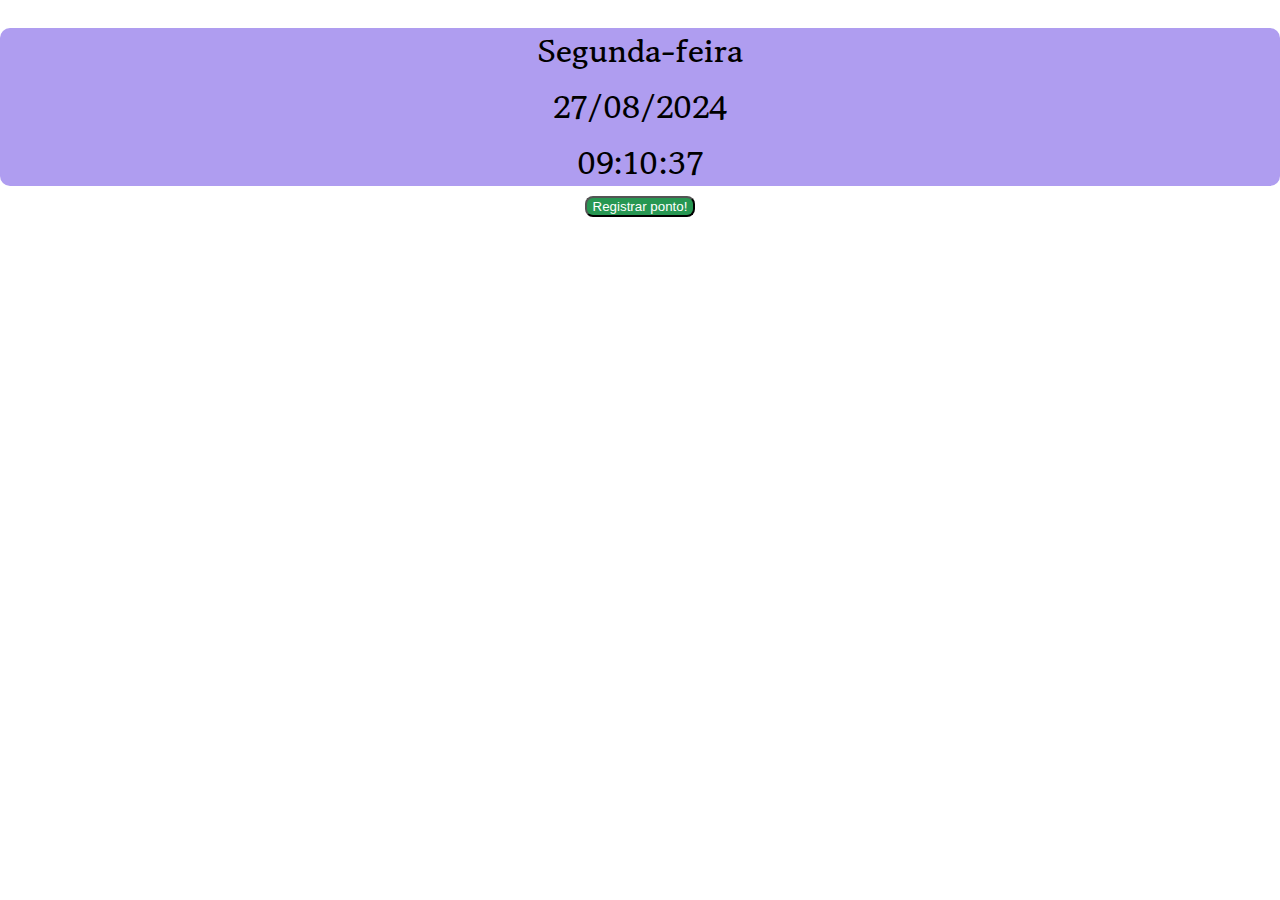
<file: HTML/index.html>
<!DOCTYPE html>
<html lang="pt-br">
<head>
    <meta charset="UTF-8">
    <meta name="viewport" content="width=device-width, initial-scale=1.0">
    <title>Sistema de controle de ponto</title>
    <link rel="stylesheet" href="../CSS/style.css"> <!-- .. signifca volta um ponto na hierarqia e procura oq eu disser -->
    <link rel="preconnect" href="https://fonts.googleapis.com"><!-- LINK FONT -->
<link rel="preconnect" href="https://fonts.gstatic.com" crossorigin><!-- LINK FONT -->
<link href="https://fonts.googleapis.com/css2?family=Gowun+Batang:wght@400;700&family=Oswald:wght@200..700&display=swap" rel="stylesheet"><!-- LINK FONT -->


</head>
<body>
    <div class="data-hora" > <!-- Área da data e hora-->
        <p id="dia-semana"> Segunda-feira</p>
        <p id="dia-mes-ano">27/08/2024</p>
        <p id="hora-min-seg">09:10:37</p>
    </div>

    <dialog id="dialog-ponto">  <!-- MODAL-->
        <p id="dialog-data">Data</p>
        <p id="dialog-hora">Hora</p>
        <select name="select-tipos-ponto" id="select-tipos-ponto">   // SELECT = COMBOBOX

            <option value="entrada"> Entrada</option>
            <option value="saida"> Saída</option>
            <option value="Intervalo">Intervalo</option>
            <option value="vola-intervalo">Volta Intervalo</option>

        </select>

        <button id="btn-dialog-registrar-ponto"> Registrar Ponto</button> <!-- botão p abrir o MODAL-->
        <button id="btn-dialog-fechar">X</button>  <!-- FECHAR --> 
    </dialog>
    <div id="div-btn-registrar-ponto">    
        <button id="btn-registrar-ponto"> Registrar ponto!</button> <!-- Botão  para abrir o modal-->
    </div>

    <div class="hidden" id="div-alerta">
        <p>Ponto registrado com sucesso!</p>   <!-- MENSAGEM AO CLICAR EM REGITRAR PONTO NO MODAL-->
    </div>

    <script src="../JS/index.js"> </script>      <!-- Link do JS-->
</body> 
</html>
</file>
<file: CSS/style.css>
.data-hora {
    text-align: center;
    background-color:#af9df0;
    border-radius: 10px;
    
}
body{ 
    display: inline;

}
#btn-dialog-fechar{
    position:absolute; /*fixo em relação ao elemento Pai */
    top: 0;  /* posiciona um elemento q é fixo no VIEWPORT ( posicional com coordenadas) */
    right: 0;                        
}

#div-btn-registrar-ponto{
    margin-top: 8px; ;
    color: rgb(166, 98, 230);
    display: flex;  /* block ocupa 100% e empurra o conteúdo pra baixo*/
    justify-content: center;
}

.data-hora p{
    font-family: "Gowun Batang", serif;
    font-weight: 550;
    font-style: normal;
    font-size: xx-large;
    margin: 10px 5px 10px 5px;
    
}
#btn-registrar-ponto{
    background-color: #279752;
    color: white;
    border-radius: 8px;
  
}
#btn-registrar-ponto:active {    /* cor do do hover no botão reistrar ponto  */
    background-color: rgb(165, 29, 52);

}
#btn-dialog-registrar-ponto{
    background-color: #a7ffc9;
    color: rgb(0, 0, 0);
    border-radius: 8px;
  

}
#select-tipos-ponto {
    font-size: 1.0rem;
    padding: 15px;
    
}

#dialog-ponto p {
    font-family: "Rajdhani", sans-serif;
    font-weight: 250;
    font-style: normal;
    font-size: 2rem;  
   
}
#dialog-ponto{     /* ARRUMAR!!!!  */ 
    border-radius: 6px;  
    border: solid 1px ;
    
}
#dialog-data{                      /* estilo da DATA dentro do DIALOG   */
    font-family: "Gowun Batang", serif;
    font-weight: 550;
}

#dialog-hora{                     /* estilo da HORA dentro do DIALOG   */
    font-family: "Gowun Batang", serif;
    font-weight: 550;
}
option{     /*Estilo das opções da combobox dentro do DIALOG   */
    color: rgb(0, 0, 0);
    font-family: "Gowun Batang", serif;
    font-weight: 550;
}
#btn-dialog-fechar {
    padding: 10px;
    border: 0px;
    background-color: rgb(132, 24, 255);
    color: white;
    font-size: 1.1rem;
    border-radius: 4px;
}

.hidden {
    opacity: 0;
}

.show {
    opacity: 1;
}

#div-alerta {
    background-color: rgb(160, 228, 129);
    color: white;
    padding: 15px;
    position: fixed;
    right: 15px;
    bottom: 15px;
}
</file>
